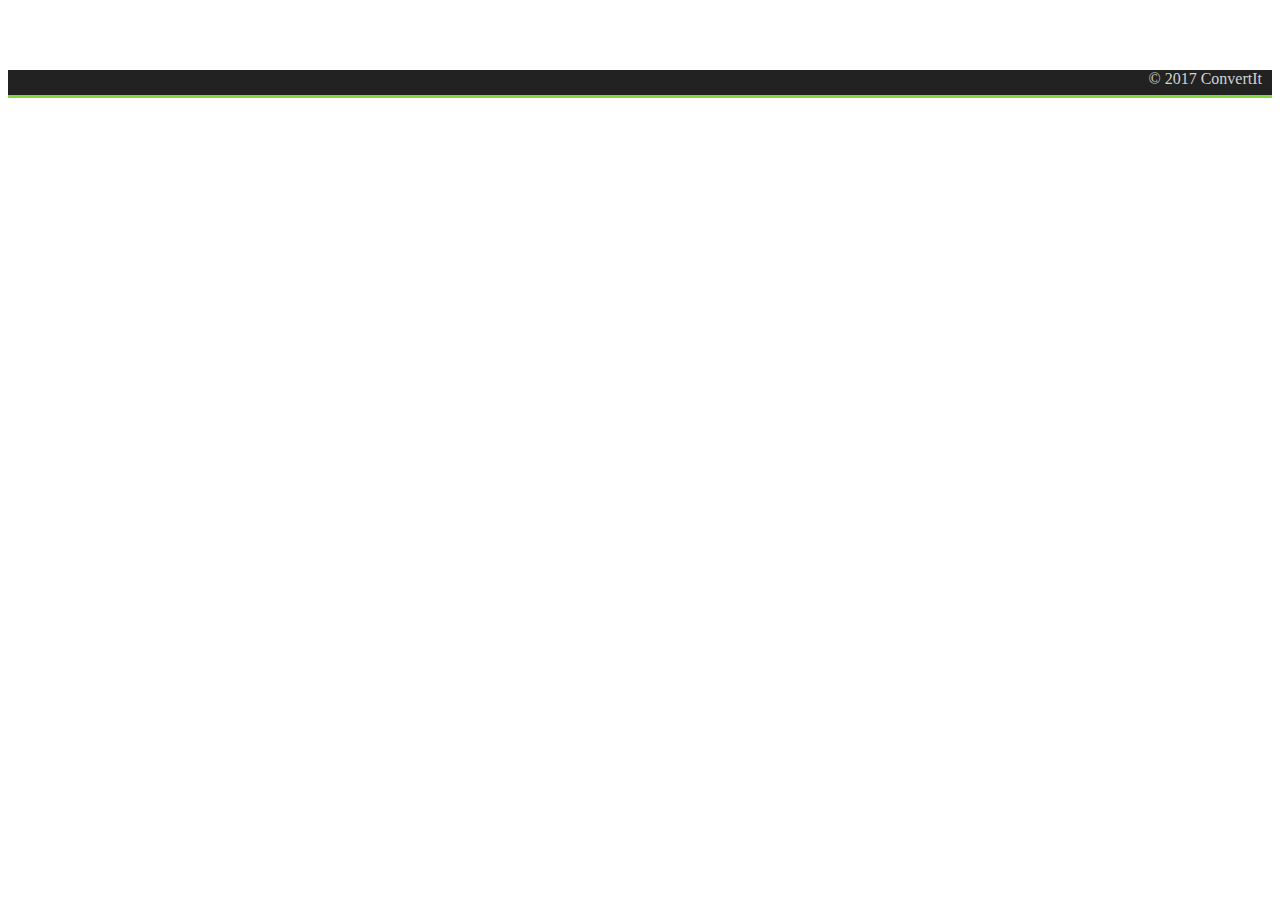
<file: ConverIt/footer.html>
<!DOCTYPE html>
<html>
	<head>
		<!--incluce stylesheet-->
		<link rel="stylesheet" href="css/footer.css">
	</head>
	<body>
		<div class="footer">
			<p id="copyright">&copy; 2017 ConvertIt</p>
		</div>
		<!--space below-->
		<div class="bottom-space"></div>
	</body>
</html>
</file>
<file: ConverIt/css/footer.css>
.footer{
    height: 25px;
    width: 100%;
    font-family: Calibri;
    
    position: relative; 
    margin-top: 70px;
	background-color: #222;
	
	border-bottom:  solid #80D73C;
}

#copyright{
	color: #D3D3D3;
	text-align: right;
	margin-right: 10px;
	
}

.bottom-space{
    padding-top: 50px;
    
}
</file>
